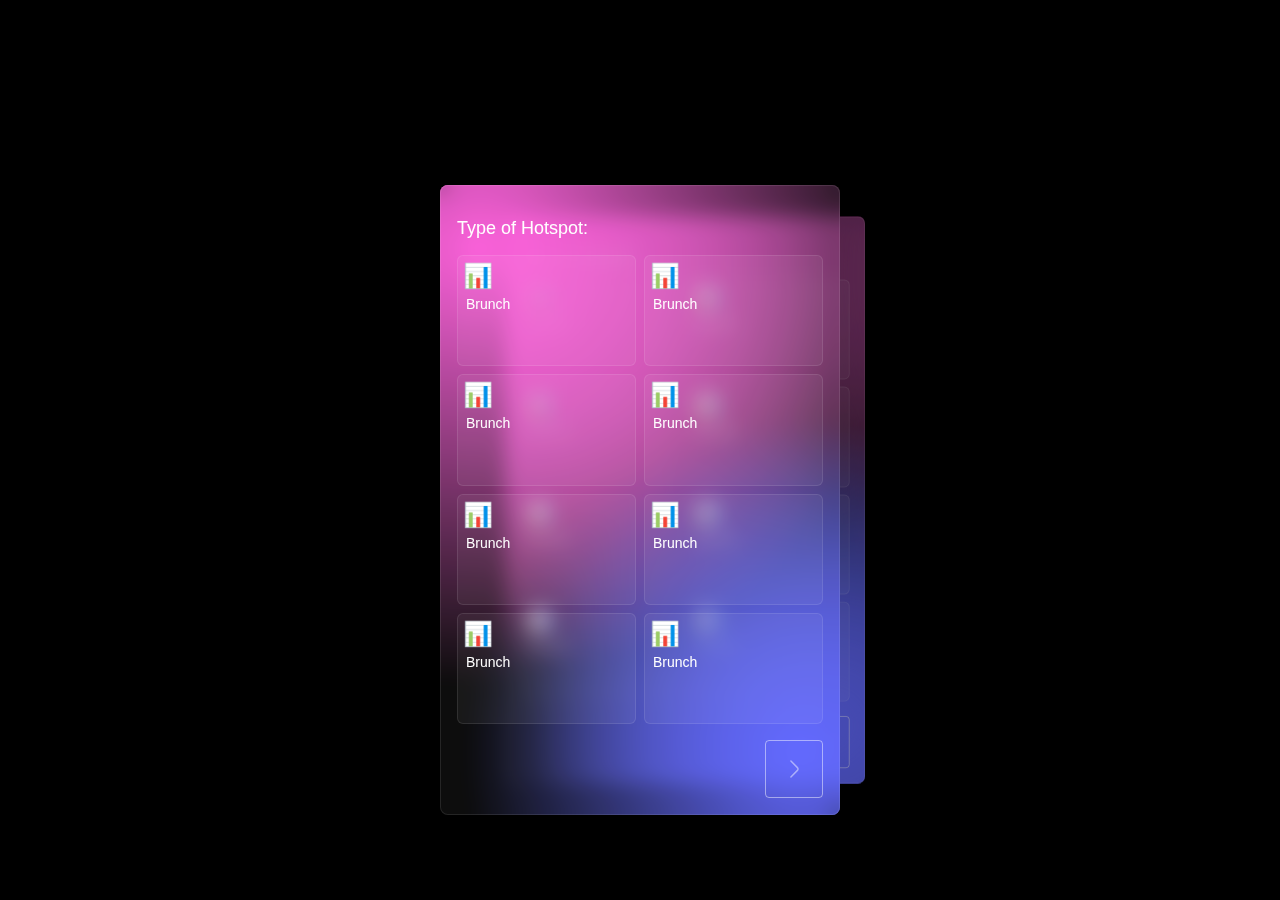
<file: index.html>
<!DOCTYPE html>
<html lang="en">
<head>
    <meta charset="UTF-8">
    <meta name="viewport" content="width=device-width, initial-scale=1.0">
    <title>Assignment 8Club</title>
    <link rel="stylesheet" href="styles.css">
</head>
<body>
    <div class="app-container">
        <div class="page-view-container">
            <div class="card-container" id="cardContainer">
                <div class="card active" data-index="0">
                    <div class="gradient-bg gradient-1">
                        <div class="gradient-bg gradient-2">
                            <div class="card-content">
                                <div class="card-header">
                                    <h2>Type of Hotspot:</h2>
                                </div>
                                <div class="hotspot-grid">
                                    <div class="hotspot-item">
                                        <div class="hotspot-icon">📊</div>
                                        <span>Brunch</span>
                                    </div>
                                    <div class="hotspot-item">
                                        <div class="hotspot-icon">📊</div>
                                        <span>Brunch</span>
                                    </div>
                                    <div class="hotspot-item">
                                        <div class="hotspot-icon">📊</div>
                                        <span>Brunch</span>
                                    </div>
                                    <div class="hotspot-item">
                                        <div class="hotspot-icon">📊</div>
                                        <span>Brunch</span>
                                    </div>
                                    <div class="hotspot-item">
                                        <div class="hotspot-icon">📊</div>
                                        <span>Brunch</span>
                                    </div>
                                    <div class="hotspot-item">
                                        <div class="hotspot-icon">📊</div>
                                        <span>Brunch</span>
                                    </div>
                                    <div class="hotspot-item">
                                        <div class="hotspot-icon">📊</div>
                                        <span>Brunch</span>
                                    </div>
                                    <div class="hotspot-item">
                                        <div class="hotspot-icon">📊</div>
                                        <span>Brunch</span>
                                    </div>
                                </div>
                                <div class="card-footer">
                                    <button class="next-button" onclick="nextCard()">
                                        <svg width="24" height="24" viewBox="0 0 24 24" fill="none">
                                            <path d="M8.91 19.92L15.43 13.4C16.2 12.63 16.2 11.37 15.43 10.6L8.91 4.08" stroke="currentColor" stroke-width="1.5" stroke-miterlimit="10" stroke-linecap="round" stroke-linejoin="round"/>
                                        </svg>
                                    </button>
                                </div>
                            </div>
                        </div>
                    </div>
                </div>
                
                <div class="card" data-index="1">
                    <div class="gradient-bg gradient-1">
                        <div class="gradient-bg gradient-2">
                            <div class="card-content">
                                <div class="card-header">
                                    <h2>Type of Hotspot:</h2>
                                </div>
                                <div class="hotspot-grid">
                                    <div class="hotspot-item">
                                        <div class="hotspot-icon">📊</div>
                                        <span>Brunch</span>
                                    </div>
                                    <div class="hotspot-item">
                                        <div class="hotspot-icon">📊</div>
                                        <span>Brunch</span>
                                    </div>
                                    <div class="hotspot-item">
                                        <div class="hotspot-icon">📊</div>
                                        <span>Brunch</span>
                                    </div>
                                    <div class="hotspot-item">
                                        <div class="hotspot-icon">📊</div>
                                        <span>Brunch</span>
                                    </div>
                                    <div class="hotspot-item">
                                        <div class="hotspot-icon">📊</div>
                                        <span>Brunch</span>
                                    </div>
                                    <div class="hotspot-item">
                                        <div class="hotspot-icon">📊</div>
                                        <span>Brunch</span>
                                    </div>
                                    <div class="hotspot-item">
                                        <div class="hotspot-icon">📊</div>
                                        <span>Brunch</span>
                                    </div>
                                    <div class="hotspot-item">
                                        <div class="hotspot-icon">📊</div>
                                        <span>Brunch</span>
                                    </div>
                                </div>
                                <div class="card-footer">
                                    <button class="next-button" onclick="nextCard()">
                                        <svg width="24" height="24" viewBox="0 0 24 24" fill="none">
                                            <path d="M8.91 19.92L15.43 13.4C16.2 12.63 16.2 11.37 15.43 10.6L8.91 4.08" stroke="currentColor" stroke-width="1.5" stroke-miterlimit="10" stroke-linecap="round" stroke-linejoin="round"/>
                                        </svg>
                                    </button>
                                </div>
                            </div>
                        </div>
                    </div>
                </div>
                
                <div class="card" data-index="2">
                    <div class="gradient-bg gradient-1">
                        <div class="gradient-bg gradient-2">
                            <div class="card-content">
                                <div class="card-header">
                                    <h2>Type of Hotspot:</h2>
                                </div>
                                <div class="hotspot-grid">
                                    <div class="hotspot-item">
                                        <div class="hotspot-icon">📊</div>
                                        <span>Brunch</span>
                                    </div>
                                    <div class="hotspot-item">
                                        <div class="hotspot-icon">📊</div>
                                        <span>Brunch</span>
                                    </div>
                                    <div class="hotspot-item">
                                        <div class="hotspot-icon">📊</div>
                                        <span>Brunch</span>
                                    </div>
                                    <div class="hotspot-item">
                                        <div class="hotspot-icon">📊</div>
                                        <span>Brunch</span>
                                    </div>
                                    <div class="hotspot-item">
                                        <div class="hotspot-icon">📊</div>
                                        <span>Brunch</span>
                                    </div>
                                    <div class="hotspot-item">
                                        <div class="hotspot-icon">📊</div>
                                        <span>Brunch</span>
                                    </div>
                                    <div class="hotspot-item">
                                        <div class="hotspot-icon">📊</div>
                                        <span>Brunch</span>
                                    </div>
                                    <div class="hotspot-item">
                                        <div class="hotspot-icon">📊</div>
                                        <span>Brunch</span>
                                    </div>
                                </div>
                                <div class="card-footer">
                                    <button class="next-button" onclick="nextCard()">
                                        <svg width="24" height="24" viewBox="0 0 24 24" fill="none">
                                            <path d="M8.91 19.92L15.43 13.4C16.2 12.63 16.2 11.37 15.43 10.6L8.91 4.08" stroke="currentColor" stroke-width="1.5" stroke-miterlimit="10" stroke-linecap="round" stroke-linejoin="round"/>
                                        </svg>
                                    </button>
                                </div>
                            </div>
                        </div>
                    </div>
                </div>
            </div>
        </div>
    </div>
    <script src="script.js"></script>
</body>
</html>
</file>
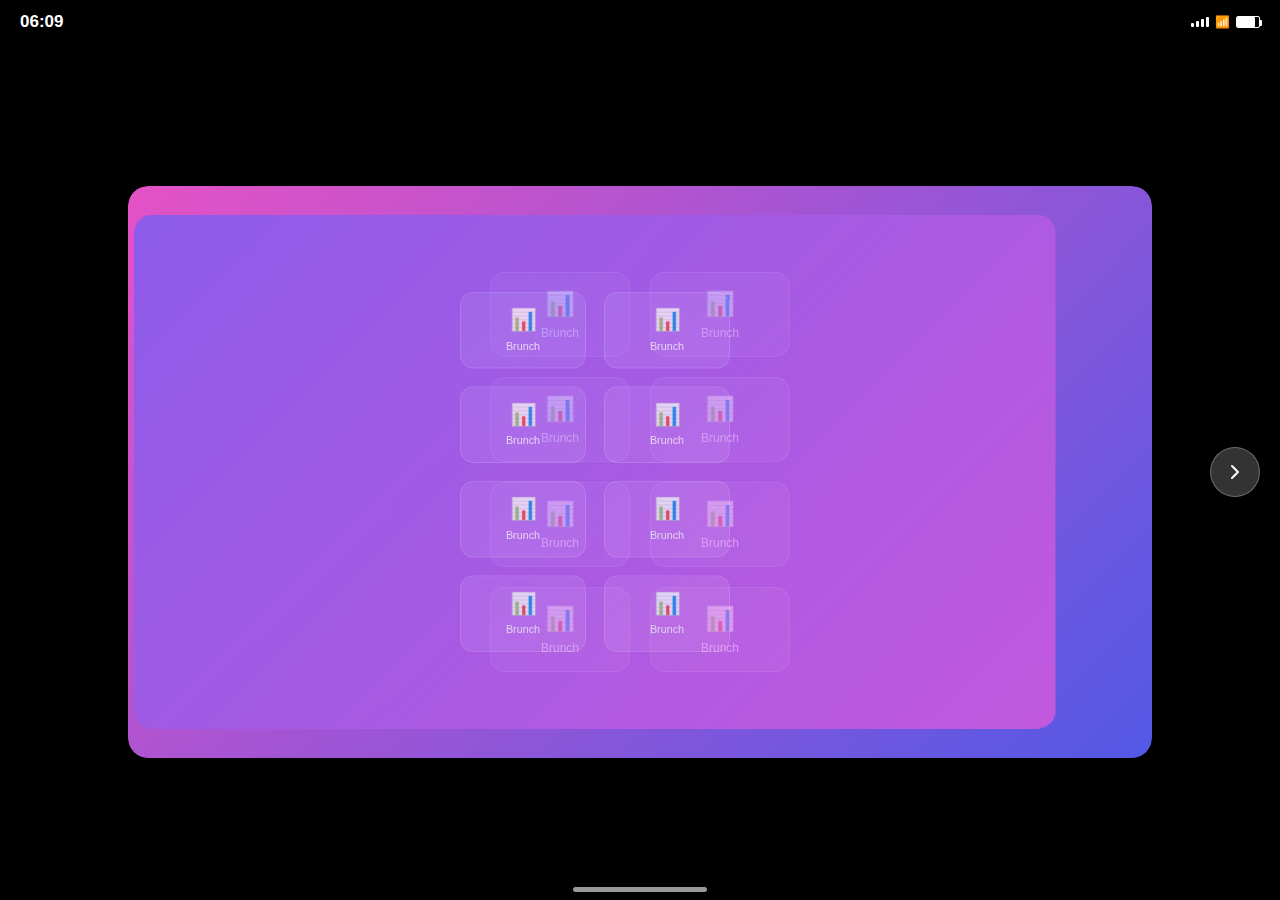
<file: ios/index.html>
<!DOCTYPE html>
<html lang="en">
<head>
    <meta charset="UTF-8">
    <meta name="viewport" content="width=device-width, initial-scale=1.0, user-scalable=no">
    <title>iOS App</title>
    <link rel="stylesheet" href="ios-styles.css">
</head>
<body>
    <div class="ios-app">
        <!-- iOS Status Bar -->
        <div class="status-bar">
            <div class="status-left">
                <span class="time">9:41</span>
            </div>
            <div class="status-right">
                <div class="signal-bars">
                    <div class="bar"></div>
                    <div class="bar"></div>
                    <div class="bar"></div>
                    <div class="bar"></div>
                </div>
                <span class="wifi-icon">📶</span>
                <div class="battery">
                    <div class="battery-level"></div>
                </div>
            </div>
        </div>

        <!-- App Content -->
        <div class="app-container">
            <div class="page-view-container">
                <div class="card-container">
                    <!-- Card 1 -->
                    <div class="card active" data-card="0">
                        <div class="card-background card1-bg"></div>
                        <div class="card-content">
                            <div class="hotspot-grid">
                                <div class="hotspot-item">
                                    <div class="hotspot-icon">📊</div>
                                    <span class="hotspot-label">Brunch</span>
                                </div>
                                <div class="hotspot-item">
                                    <div class="hotspot-icon">📊</div>
                                    <span class="hotspot-label">Brunch</span>
                                </div>
                                <div class="hotspot-item">
                                    <div class="hotspot-icon">📊</div>
                                    <span class="hotspot-label">Brunch</span>
                                </div>
                                <div class="hotspot-item">
                                    <div class="hotspot-icon">📊</div>
                                    <span class="hotspot-label">Brunch</span>
                                </div>
                                <div class="hotspot-item">
                                    <div class="hotspot-icon">📊</div>
                                    <span class="hotspot-label">Brunch</span>
                                </div>
                                <div class="hotspot-item">
                                    <div class="hotspot-icon">📊</div>
                                    <span class="hotspot-label">Brunch</span>
                                </div>
                                <div class="hotspot-item">
                                    <div class="hotspot-icon">📊</div>
                                    <span class="hotspot-label">Brunch</span>
                                </div>
                                <div class="hotspot-item">
                                    <div class="hotspot-icon">📊</div>
                                    <span class="hotspot-label">Brunch</span>
                                </div>
                            </div>
                        </div>
                    </div>

                    <!-- Card 2 -->
                    <div class="card" data-card="1">
                        <div class="card-background card2-bg"></div>
                        <div class="card-content">
                            <div class="hotspot-grid">
                                <div class="hotspot-item">
                                    <div class="hotspot-icon">📊</div>
                                    <span class="hotspot-label">Brunch</span>
                                </div>
                                <div class="hotspot-item">
                                    <div class="hotspot-icon">📊</div>
                                    <span class="hotspot-label">Brunch</span>
                                </div>
                                <div class="hotspot-item">
                                    <div class="hotspot-icon">📊</div>
                                    <span class="hotspot-label">Brunch</span>
                                </div>
                                <div class="hotspot-item">
                                    <div class="hotspot-icon">📊</div>
                                    <span class="hotspot-label">Brunch</span>
                                </div>
                                <div class="hotspot-item">
                                    <div class="hotspot-icon">📊</div>
                                    <span class="hotspot-label">Brunch</span>
                                </div>
                                <div class="hotspot-item">
                                    <div class="hotspot-icon">📊</div>
                                    <span class="hotspot-label">Brunch</span>
                                </div>
                                <div class="hotspot-item">
                                    <div class="hotspot-icon">📊</div>
                                    <span class="hotspot-label">Brunch</span>
                                </div>
                                <div class="hotspot-item">
                                    <div class="hotspot-icon">📊</div>
                                    <span class="hotspot-label">Brunch</span>
                                </div>
                            </div>
                        </div>
                    </div>
                </div>

                <!-- Navigation Arrow -->
                <button class="nav-arrow" id="nextBtn">
                    <svg width="24" height="24" viewBox="0 0 24 24" fill="none">
                        <path d="M9 18L15 12L9 6" stroke="white" stroke-width="2" stroke-linecap="round" stroke-linejoin="round"/>
                    </svg>
                </button>
            </div>
        </div>

        <!-- iOS Home Indicator -->
        <div class="home-indicator"></div>
    </div>

    <script src="ios-script.js"></script>
</body>
</html>
</file>
<file: styles.css>
* {
    margin: 0;
    padding: 0;
    box-sizing: border-box;
}

body {
    font-family: -apple-system, BlinkMacSystemFont, 'Segoe UI', Roboto, sans-serif;
    background-color: #000000;
    color: white;
    overflow: hidden;
    height: 100vh;
}

.app-container {
    width: 100vw;
    height: 100vh;
    background-color: #000000;
    display: flex;
    align-items: center;
    justify-content: center;
    padding-top: 100px;
}

.page-view-container {
    width: 100%;
    height: 80vh;
    display: flex;
    align-items: center;
    justify-content: center;
    position: relative;
}

.card-container {
    width: 80vw;
    max-width: 400px;
    height: 100%;
    position: relative;
    display: flex;
    align-items: center;
    justify-content: center;
}

.card {
    position: absolute;
    width: 100%;
    height: 70vh;
    border-radius: 8px;
    transition: all 0.3s cubic-bezier(0.4, 0.0, 0.2, 1);
    transform-origin: center;
    opacity: 0;
    transform: scale(0.8) translateX(100px);
}

.card.active {
    opacity: 1;
    transform: scale(1) translateX(0);
    z-index: 10;
}

.card.prev {
    opacity: 0.7;
    transform: scale(0.9) translateX(-50px);
    z-index: 5;
}

.card.next {
    opacity: 0.7;
    transform: scale(0.9) translateX(50px);
    z-index: 5;
}

.gradient-bg {
    width: 100%;
    height: 100%;
    border-radius: 8px;
    position: relative;
}

.gradient-1 {
    background: radial-gradient(circle at 10% 10%, #FE5BDB 0%, transparent 65%);
}

.gradient-2 {
    background: radial-gradient(circle at 90% 90%, #5B62FF 0%, transparent 50%);
}

.card-content {
    background-color: rgba(255, 255, 255, 0.05);
    width: 100%;
    height: 100%;
    border-radius: 8px;
    padding: 16px;
    display: flex;
    flex-direction: column;
    backdrop-filter: blur(10px);
    border: 1px solid rgba(255, 255, 255, 0.1);
}

.card-header {
    margin-top: 16px;
    margin-bottom: 16px;
}

.card-header h2 {
    font-size: 18px;
    font-weight: 400;
    color: white;
}

.hotspot-grid {
    display: grid;
    grid-template-columns: 1fr 1fr;
    gap: 8px;
    flex: 1;
}

.hotspot-item {
    background-color: rgba(255, 255, 255, 0.05);
    border-radius: 6px;
    padding: 8px;
    display: flex;
    flex-direction: column;
    align-items: flex-start;
    gap: 8px;
    border: 1px solid rgba(255, 255, 255, 0.1);
    transition: all 0.2s ease;
}

.hotspot-item:hover {
    background-color: rgba(255, 255, 255, 0.1);
    transform: translateY(-2px);
}

.hotspot-icon {
    font-size: 24px;
    color: white;
    width: 24px;
    height: 24px;
    display: flex;
    align-items: center;
    justify-content: center;
}

.hotspot-item span {
    color: white;
    font-size: 14px;
    font-weight: 400;
}

.card-footer {
    display: flex;
    justify-content: flex-end;
    align-items: center;
    margin-top: 16px;
}

.next-button {
    background: transparent;
    border: 1px solid rgba(255, 255, 255, 0.48);
    border-radius: 4px;
    padding: 16px;
    color: rgba(255, 255, 255, 0.48);
    cursor: pointer;
    transition: all 0.2s ease;
    display: flex;
    align-items: center;
    justify-content: center;
}

.next-button:hover {
    background-color: white;
    color: black;
    transform: translateY(-2px);
}

.next-button:active {
    transform: translateY(0);
}

/* Mobile responsiveness */
@media (max-width: 768px) {
    .app-container {
        padding-top: 50px;
    }
    
    .card-container {
        width: 90vw;
    }
    
    .card {
        height: 60vh;
    }
    
    .card-header h2 {
        font-size: 16px;
    }
    
    .hotspot-item span {
        font-size: 12px;
    }
}

/* Touch gestures for mobile */
@media (hover: none) and (pointer: coarse) {
    .card-container {
        touch-action: pan-x;
    }
}
</file>
<file: ios/ios-styles.css>
* {
    margin: 0;
    padding: 0;
    box-sizing: border-box;
    -webkit-tap-highlight-color: transparent;
}

body {
    font-family: -apple-system, BlinkMacSystemFont, 'SF Pro Display', sans-serif;
    background-color: #000000;
    color: white;
    overflow: hidden;
    height: 100vh;
    user-select: none;
    -webkit-user-select: none;
}

.ios-app {
    width: 100vw;
    height: 100vh;
    background-color: #000000;
    display: flex;
    flex-direction: column;
    position: relative;
}

.status-bar {
    height: 44px;
    display: flex;
    justify-content: space-between;
    align-items: center;
    padding: 0 20px;
    background-color: transparent;
    position: relative;
    z-index: 1000;
}

.status-left .time {
    font-size: 17px;
    font-weight: 600;
    color: white;
}

.status-right {
    display: flex;
    align-items: center;
    gap: 6px;
}

.battery-container {
    display: flex;
    align-items: center;
    gap: 4px;
}

.signal-bars {
    display: flex;
    gap: 2px;
    align-items: flex-end;
}

.signal-bars .bar {
    width: 3px;
    background-color: white;
    border-radius: 1px;
}

.signal-bars .bar:nth-child(1) { height: 4px; }
.signal-bars .bar:nth-child(2) { height: 6px; }
.signal-bars .bar:nth-child(3) { height: 8px; }
.signal-bars .bar:nth-child(4) { height: 10px; }

.wifi-icon {
    font-size: 12px;
    color: white;
}

.battery {
    width: 24px;
    height: 12px;
    border: 1px solid white;
    border-radius: 2px;
    position: relative;
}

.battery::after {
    content: '';
    position: absolute;
    right: -3px;
    top: 3px;
    width: 2px;
    height: 6px;
    background-color: white;
    border-radius: 0 1px 1px 0;
}

.battery-level {
    width: 80%;
    height: 100%;
    background-color: white;
    border-radius: 1px;
}

.app-container {
    flex: 1;
    display: flex;
    align-items: center;
    justify-content: center;
    padding: 20px 0;
}

.page-view-container {
    width: 100%;
    height: 100%;
    display: flex;
    align-items: center;
    justify-content: center;
    position: relative;
    overflow: hidden;
}

.card-container {
    width: 80%;
    height: 70%;
    position: relative;
    display: flex;
    align-items: center;
    justify-content: center;
}

.card {
    width: 100%;
    height: 100%;
    border-radius: 20px;
    position: absolute;
    top: 0;
    left: 0;
    opacity: 0;
    transform: scale(0.8) translateX(100px);
    transition: all 0.4s cubic-bezier(0.25, 0.46, 0.45, 0.94);
    overflow: hidden;
}

.card.active {
    opacity: 1;
    transform: scale(1) translateX(0);
}

.card.prev {
    opacity: 0.7;
    transform: scale(0.9) translateX(-50px);
    z-index: 1;
}

.card.next {
    opacity: 0.7;
    transform: scale(0.9) translateX(50px);
    z-index: 1;
}

.card-background {
    position: absolute;
    top: 0;
    left: 0;
    width: 100%;
    height: 100%;
    border-radius: 20px;
    opacity: 0.9;
}

.card1-bg {
    background: linear-gradient(135deg, #FE5BDB 0%, #5B62FF 100%);
}

.card2-bg {
    background: linear-gradient(135deg, #5B62FF 0%, #FE5BDB 100%);
}

.card-content {
    position: relative;
    z-index: 2;
    width: 100%;
    height: 100%;
    padding: 30px;
    display: flex;
    align-items: center;
    justify-content: center;
}

.hotspot-grid {
    display: grid;
    grid-template-columns: repeat(2, 1fr);
    grid-template-rows: repeat(4, 1fr);
    gap: 20px;
    width: 100%;
    height: 100%;
    max-width: 300px;
    max-height: 400px;
}

.hotspot-item {
    display: flex;
    flex-direction: column;
    align-items: center;
    justify-content: center;
    background: rgba(255, 255, 255, 0.1);
    border-radius: 15px;
    padding: 15px;
    backdrop-filter: blur(10px);
    border: 1px solid rgba(255, 255, 255, 0.2);
    transition: all 0.3s ease;
}

.hotspot-item:active {
    transform: scale(0.95);
    background: rgba(255, 255, 255, 0.2);
}

.hotspot-icon {
    font-size: 24px;
    margin-bottom: 8px;
}

.hotspot-label {
    font-size: 12px;
    font-weight: 500;
    color: white;
    text-align: center;
}

.nav-arrow {
    position: absolute;
    right: 20px;
    top: 50%;
    transform: translateY(-50%);
    width: 50px;
    height: 50px;
    border-radius: 25px;
    background: rgba(255, 255, 255, 0.2);
    border: 1px solid rgba(255, 255, 255, 0.3);
    backdrop-filter: blur(10px);
    display: flex;
    align-items: center;
    justify-content: center;
    cursor: pointer;
    transition: all 0.3s ease;
    z-index: 100;
}

.nav-arrow:active {
    transform: translateY(-50%) scale(0.9);
    background: rgba(255, 255, 255, 0.3);
}

.home-indicator {
    width: 134px;
    height: 5px;
    background-color: white;
    border-radius: 2.5px;
    position: absolute;
    bottom: 8px;
    left: 50%;
    transform: translateX(-50%);
    opacity: 0.6;
}

/* Touch interactions */
.card-container {
    touch-action: pan-x;
}

/* Responsive adjustments */
@media (max-width: 414px) {
    .hotspot-grid {
        gap: 15px;
        max-width: 250px;
        max-height: 350px;
    }
    
    .hotspot-item {
        padding: 12px;
    }
    
    .hotspot-icon {
        font-size: 20px;
    }
    
    .hotspot-label {
        font-size: 11px;
    }
}

@media (max-height: 667px) {
    .card-container {
        height: 65%;
    }
    
    .app-container {
        padding: 15px 0;
    }
}
</file>
